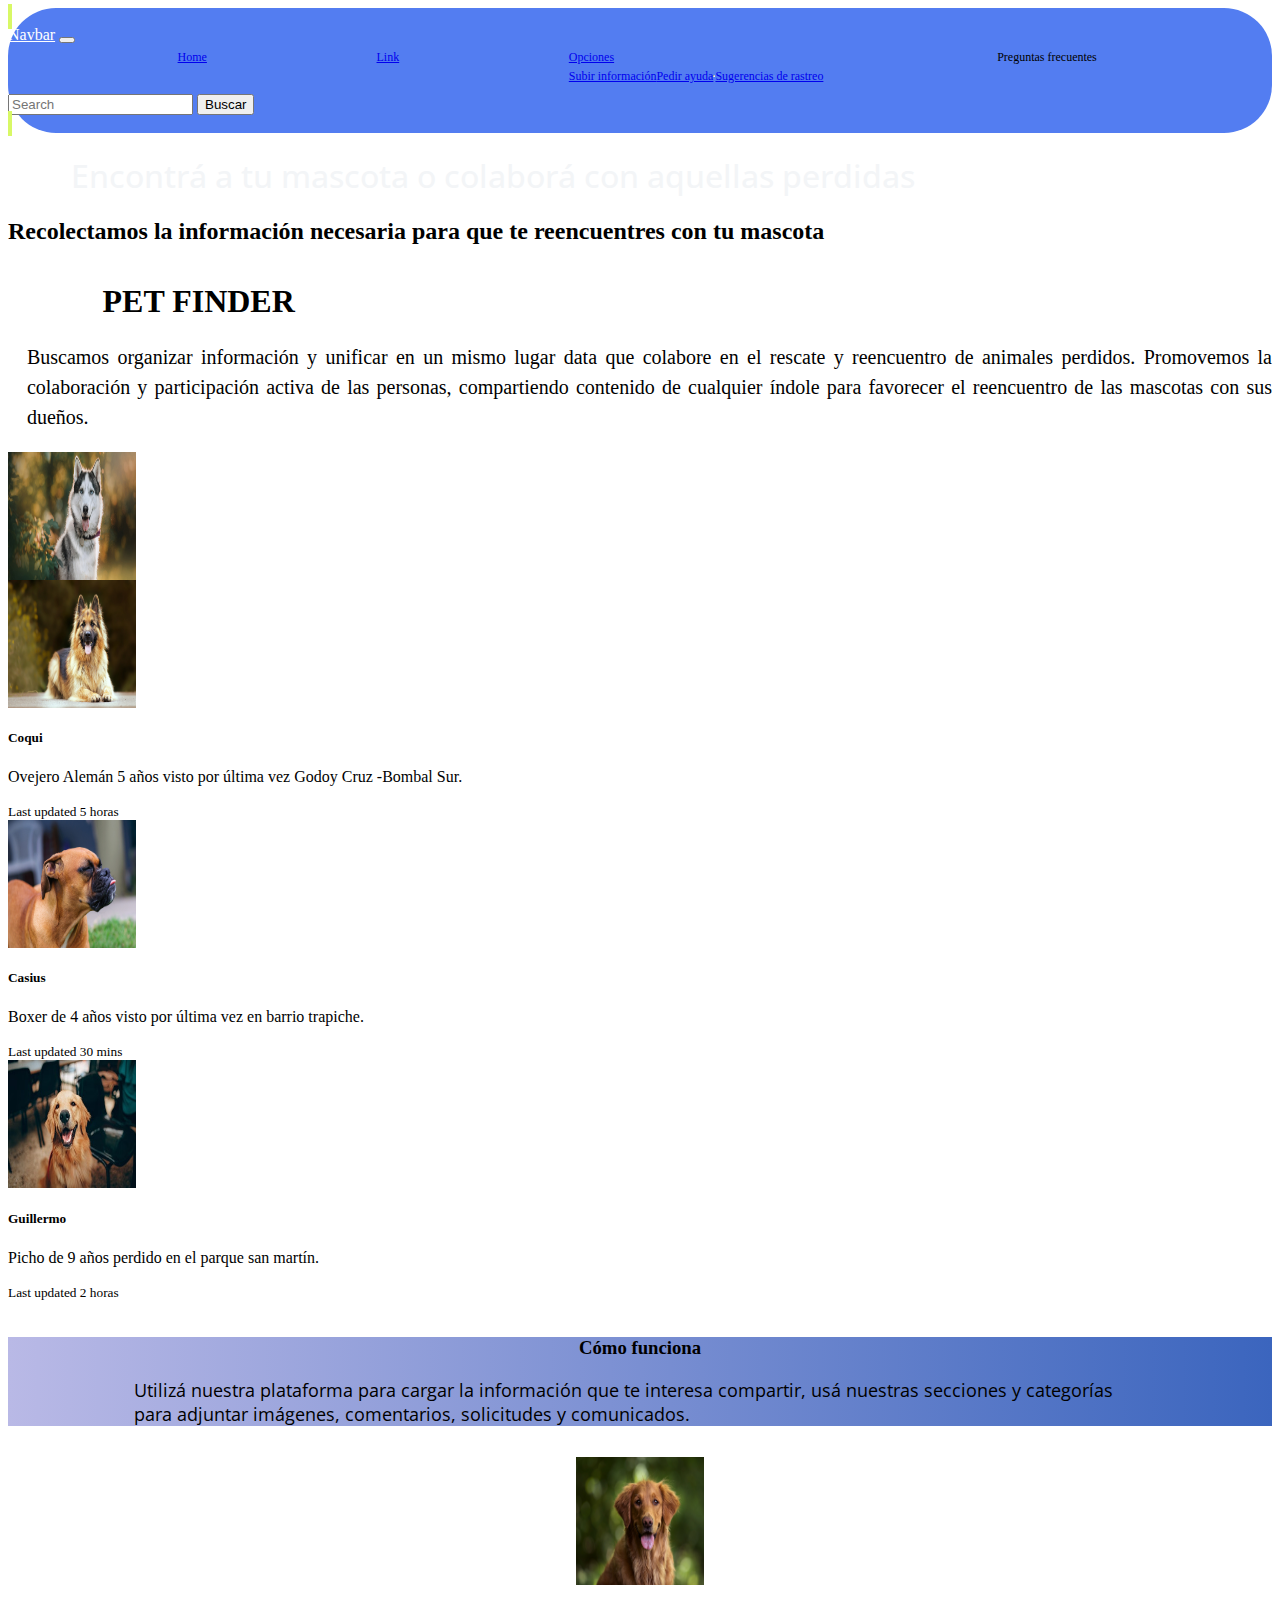
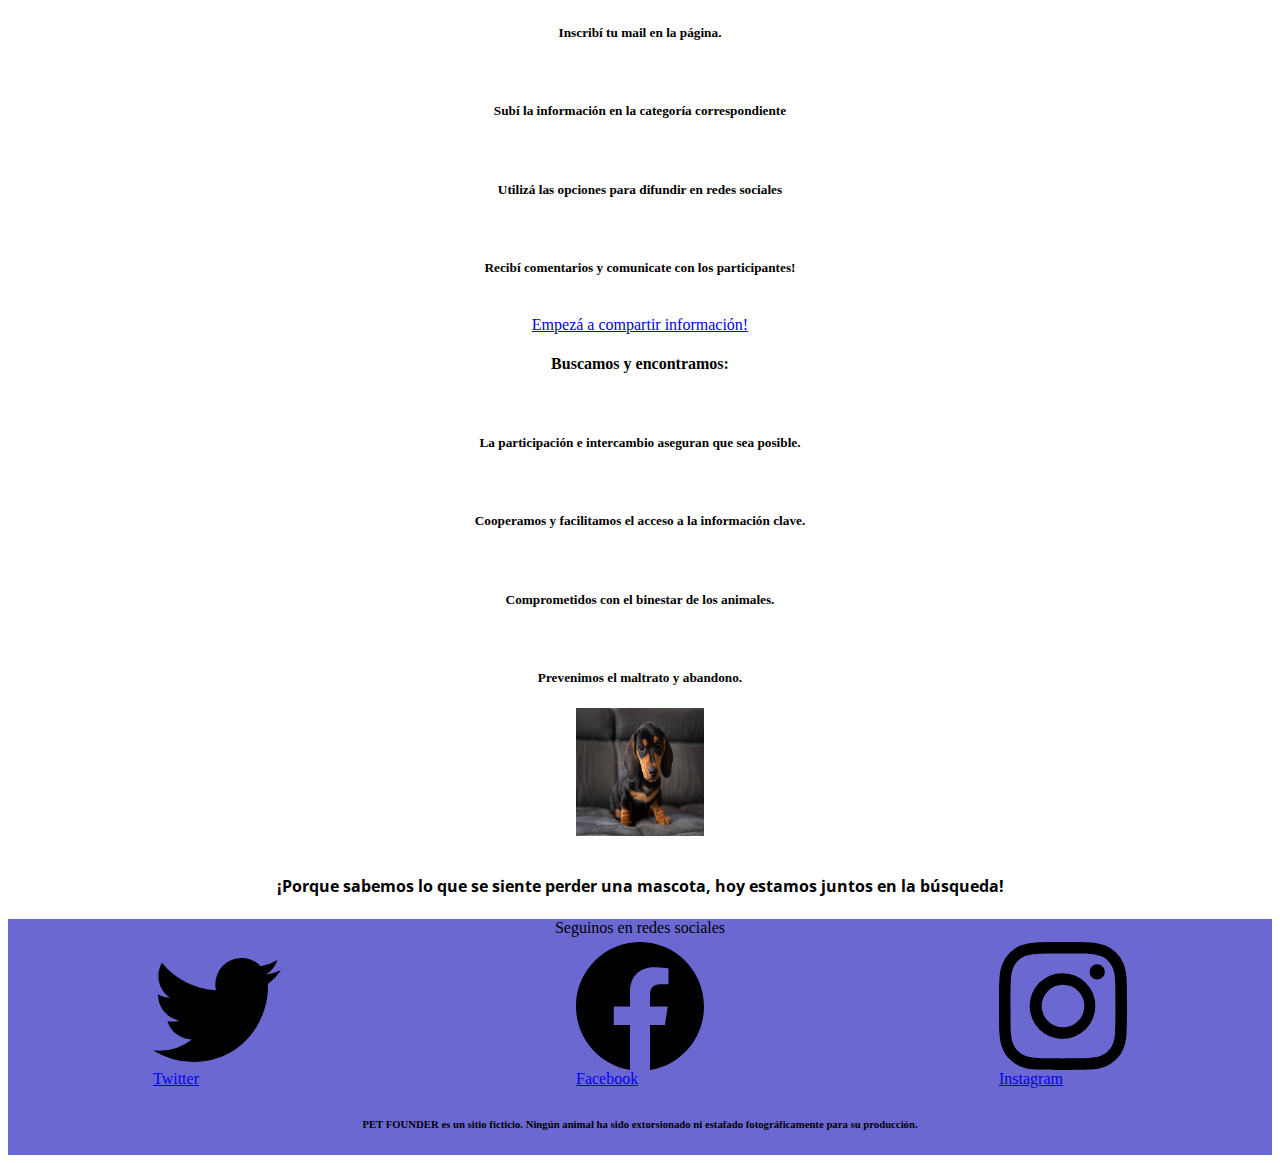
<file: Index.html>
<!DOCTYPE HTML>
<!DOCTYPE html>
<html lang="en">
<head>
    <meta charset="UTF-8">
    <meta http-equiv="X-UA-Compatible" content="IE=edge">
    <meta name="viewport" content="width=device-width, initial-scale=1.0">
    <title>Mascotas Perdidas</title>
    <meta name="description" content="somos un espacio para compartir y unificar información de mascotas perdidas">
    <meta name="author" content="Gonzalo Morresi">
    <link rel="shortcut icon" href="imagenes/perro2.jpg" type="image/x-icon">
    <link href="https://cdn.jsdelivr.net/npm/bootstrap@5.1.3/dist/css/bootstrap.min.css" rel="stylesheet" integrity="sha384-1BmE4kWBq78iYhFldvKuhfTAU6auU8tT94WrHftjDbrCEXSU1oBoqyl2QvZ6jIW3" crossorigin="anonymous">
    <script src="https://cdn.jsdelivr.net/npm/bootstrap@5.1.3/dist/js/bootstrap.bundle.min.js" integrity="sha384-ka7Sk0Gln4gmtz2MlQnikT1wXgYsOg+OMhuP+IlRH9sENBO0LRn5q+8nbTov4+1p" crossorigin="anonymous"></script>
    <link rel="stylesheet" href="estilopractica.css"/>
    <style>@import url('https://fonts.googleapis.com/css2?family=Ubuntu&display=swap');</style>
    <link rel="preconnect" href="https://fonts.googleapis.com">
<link rel="preconnect" href="https://fonts.gstatic.com" crossorigin>
<link href="https://fonts.googleapis.com/css2?family=Noto+Sans:ital,wght@0,200;0,300;0,500;1,100&family=Open+Sans:ital,wght@0,300;0,400;0,500;1,500&display=swap" rel="stylesheet">
</head>

<body>
    <header>
        <nav class="navbar navbar-expand-lg bg-black">
            <div class="container-fluid">
              <a class="navbar-brand" href="#">Navbar</a>
              <button class="navbar-toggler" type="button" data-bs-toggle="collapse" data-bs-target="#navbarSupportedContent" aria-controls="navbarSupportedContent" aria-expanded="false" aria-label="Toggle navigation">
                <span class="navbar-toggler-icon"></span>
              </button>
              <div class="collapse navbar-collapse" id="navbarSupportedContent">
                <ul class="navbar-nav me-auto mb-2 mb-lg-0">
                  <li class="nav-item">
                    <a class="nav-link active" aria-current="page" href="#">Home</a>
                  </li>
                  <li class="nav-item">
                    <a class="nav-link" href="#">Link</a>
                  </li>
                  <li class="nav-item dropdown">
                    <a class="nav-link dropdown-toggle" href="#" id="navbarDropdown" role="button" data-bs-toggle="dropdown" aria-expanded="false">
                      Opciones
                    </a>
                    <ul class="dropdown-menu" aria-labelledby="navbarDropdown">
                      <li><a class="dropdown-item" href="#">Subir información</a></li>
                      <li><a class="dropdown-item" href="#">Pedir ayuda</a></li>
                      <li><hr class="dropdown-divider"></li>
                      <li><a class="dropdown-item" href="#">Sugerencias de rastreo</a></li>
                    </ul>
                  </li>
                  <li class="nav-item">
                    <a class="nav-link disabled">Preguntas frecuentes</a>
                  </li>
                </ul>
                <form class="d-flex" role="search">
                  <input class="form-control me-2" type="search" placeholder="Search" aria-label="Search">
                  <button class="btn btn-outline-success" type="submit">Buscar</button>
                </form>
              </div>
            </div>
          </nav>
    </header>
    <div id="divmayor">
        <h1 class="presentación__frase1">Encontrá a tu mascota o colaborá con aquellas perdidas</h1>
    </div>
    <div class="container-sm"><h2>Recolectamos la información necesaria para que te reencuentres con tu mascota</h2></div>

<div class="container pt-3 body_style">
  <div class="row mt-5">
      <div class="col-12 col-md-12 col-lg-4 text-left">
          <h1 class="mt-6 main_titule">PET FINDER</h1>
          <p class="lead">Buscamos organizar información y unificar en un mismo lugar data que colabore en el rescate y reencuentro de animales perdidos. Promovemos la colaboración y participación activa de las personas, compartiendo contenido de cualquier índole para favorecer el reencuentro de las mascotas con sus dueños.
          </p>
      </div>
      <div class="col-12 col-md-12 col-lg-8 ">
          <img src="imagenes/siberiano.jpg" alt="" class="img-fluid">
      </div>
  </div>
  <div class="card-group">
    <div class="card">
      <img src="imagenes/ovejeroAleman.jpg" class="card-img-top" alt="...">
      <div class="card-body">
        <h5 class="card-title">Coqui</h5>
        <p class="card-text">Ovejero Alemán 5 años visto por última vez Godoy Cruz -Bombal Sur.</p>
      </div>
      <div class="card-footer">
        <small class="text-muted">Last updated 5 horas</small>
      </div>
    </div>
    <div class="card">
      <img src="imagenes/boxer.jpg" class="card-img-top" alt="...">
      <div class="card-body">
        <h5 class="card-title">Casius</h5>
        <p class="card-text">Boxer de 4 años visto por última vez en barrio trapiche.</p>
      </div>
      <div class="card-footer">
        <small class="text-muted">Last updated 30 mins</small>
      </div>
    </div>
    <div class="card">
      <img src="imagenes/doverman2.jpg" class="perrolentes" alt="...">
      <div class="card-body">
        <h5 class="card-title">Guillermo</h5>
        <p class="card-text"> Picho de 9 años perdido en el parque san martín.</p>
      </div>
      <div class="card-footer">
        <small class="text-muted">Last updated 2 horas</small>
      </div>
    </div>
  </div>
</div>
<br/>
<section>
  <div><h3 class= "desarrollo__titulo"> Cómo funciona </h3></div>
  <article  class="desarrollo__frase"> Utilizá nuestra plataforma para cargar la información que te interesa compartir, usá nuestras secciones y categorías para adjuntar imágenes, comentarios, solicitudes y comunicados.</article>
</section>
<br/>

<div class="container text-center">
  <div class="row">
    <div class="col">
      <img src="imagenes/doverFondoVerde.jpg" class="card-img-top" alt="...">
    </div>
    <div class="col">
      <br/>
      <h5>Inscribí tu mail en la página.</h5>
      <br/>
      <h5> Subí la información en la categoría correspondiente</h5>
      <br/>
        <h5>Utilizá las opciones para difundir en redes sociales</h5> 
      <br/>
        <h5>Recibí comentarios y comunicate con los participantes!</h5>
        <br/>
        <a href="#algo"> Empezá a compartir información!</a>
    </div>
  </div>
  <div class="row">
    <div class="col">
      <h4>Buscamos y encontramos:</h4> 
        <br/>
      <h5> La participación e intercambio aseguran que sea posible.</h5>
      <br/>
        <h5>Cooperamos y facilitamos el acceso a la información clave.</h5> 
      <br/>
        <h5>Comprometidos con el binestar de los animales.</h5>
        <br/>
        <h5>Prevenimos el maltrato y abandono.</h5>
    </div>
    <div class="col">
      <img src="imagenes/perro2.jpg" class="card-img-top" alt="...">
    </div>
  </div>
</div>
<br>
<div class="juntos">
  <h4>¡Porque sabemos lo que se siente perder una mascota, hoy estamos juntos en la búsqueda!</h4>
</div>

<!-- Aquí puedes escribir tu comentario -->

<footer class="footerPie">
  <div class="fraseSeguinos">
    Seguinos en redes sociales
  </div>
  <div>
     <a href="https://twitter.com" target="_blank" class="twitter"> <img src="imagenes/SimboloTwitter.svg" alt="twitter">Twitter</a>
  </div>
  <div>
    <a href="https://facebook.com" target="_blank" class="facebook" > <img src="imagenes/SimboloFacebook.svg" alt="facebook" class="footer__img--padding">Facebook</a>
  </div>
  <div>
    <a href="https://instagram.com" target="_blank" class="instagram"> <img src="imagenes/SimboloInstagram.svg" alt="instagram">Instagram</a>
  </div>
  <div class="frasefinal">
    <h6>PET FOUNDER es un sitio ficticio. Ningún animal ha sido extorsionado ni estafado fotográficamente para su producción.</h6>
    </div>
</footer>

</body>
</html>
</file>
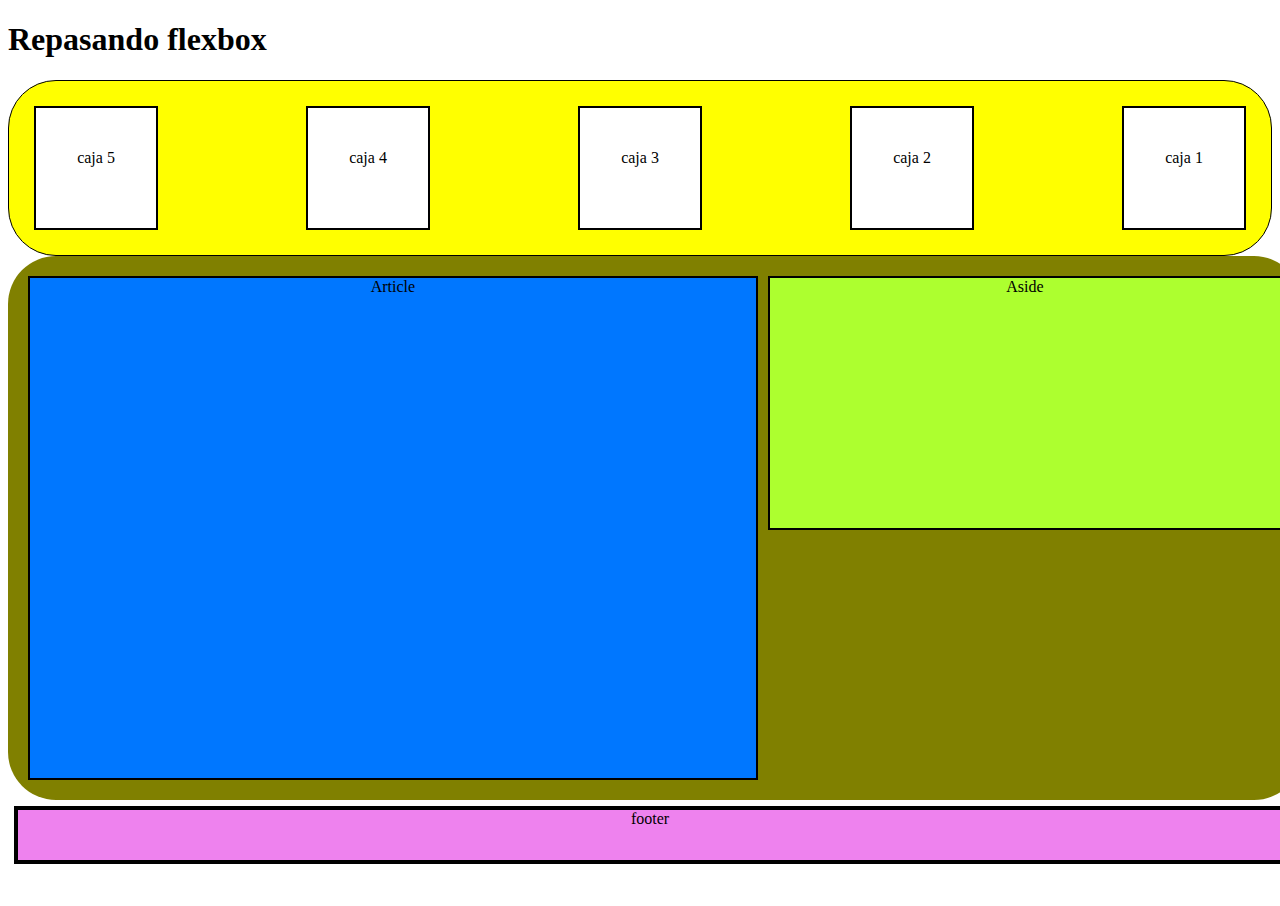
<file: Catalogo.html>
<!DOCTYPE html>
<html lang="en">
<head>
    <meta charset="UTF-8">
    <meta http-equiv="X-UA-Compatible" content="IE=edge">
    <meta name="viewport" content="width=device-width, initial-scale=1.0">
    <title>Catalogo</title>
    <meta name="description" content="somos un espacio para compartir y unificar información de mascotas perdidas">
    <meta name="author" content="Gonzalo Morresi">
    <link rel="shortcut icon" href="imagenes/perro2.jpg" type="image/x-icon">
    <link href="https://cdn.jsdelivr.net/npm/bootstrap@5.1.3/dist/css/bootstrap.min.css" rel="stylesheet" integrity="sha384-1BmE4kWBq78iYhFldvKuhfTAU6auU8tT94WrHftjDbrCEXSU1oBoqyl2QvZ6jIW3" crossorigin="anonymous">
    <script src="https://cdn.jsdelivr.net/npm/bootstrap@5.1.3/dist/js/bootstrap.bundle.min.js" integrity="sha384-ka7Sk0Gln4gmtz2MlQnikT1wXgYsOg+OMhuP+IlRH9sENBO0LRn5q+8nbTov4+1p" crossorigin="anonymous"></script>
    <link rel="stylesheet" href="estilopractica.css"/>
    <style>@import url('https://fonts.googleapis.com/css2?family=Ubuntu&display=swap');</style>
    <link rel="preconnect" href="https://fonts.googleapis.com">
<link rel="preconnect" href="https://fonts.gstatic.com" crossorigin>
<link href="https://fonts.googleapis.com/css2?family=Noto+Sans:ital,wght@0,200;0,300;0,500;1,100&family=Open+Sans:ital,wght@0,300;0,400;0,500;1,500&display=swap" rel="stylesheet">
</head>



<body>
    <h1>Repasando flexbox</h1>
    <header class="Catalogo__header">
        <div class="Catalogo__Caja">
            caja 1
        </div>
        <div class="Catalogo__Caja">
            caja 2
        </div>
        <div class="Catalogo__Caja">
            caja 3
        </div>
        <div class="Catalogo__Caja">
            caja 4
        </div>
        <div class="Catalogo__Caja">
            caja 5
        </div>
    </header>
    <header class="Container__ArticleAside">
        <div class="Container__Article">
            Article
        </div>
        <div class="Container__Aside">
            Aside
        </div>
    </header>
      
    </div>
    <footer class="Catalogo__footer">footer</footer>

    <div></div>
    <p></p>
    <a href=""></a>
    <br>
</body>
</html>
</file>
<file: estilopractica.css>
*{
    margin: 5;
    padding: 1;
}
.html {
    font-size: 62.5%;
    width: 100%;
}
/*body {
    margin-top: auto;
    background-image: linear-gradient(#49a4ee, #69ade9, #e0f0ff);
  }*/
  .navbar-brand {
      color: white;
  }
.presentación__frase1 {
    padding-left: 5%;
    color: #f3f5f7;
    font-family: 'Noto Sans', sans-serif;
    font-family: 'Open Sans', sans-serif;
    font-weight: 500;
    /* Acá está aplicando los dos? Noto y Open sans? o es el mismo link para esa tipografía? */
  }

.lead {
    margin-top: 0.10cm;
    margin-left:0.5cm;
    font-size: 20px;
    line-height: 1.5;
    text-align: justify;
}
.mt-6 {
    margin-top: 1cm;
    margin-left: 2.5cm;
}

.desarrollo__titulo {
    text-align: center;
    font-weight: bold;
}
.desarrollo__frase {
    display: flex;
    flex-direction: row;
    justify-content: center;
    align-items: center;
    font-family:sans-serif;
    font-size: 18px;
    margin: 1% 10% 1%;
    font-family: 'Noto Sans', sans-serif;
    font-family: 'Open Sans', sans-serif;
}
.col {
  display: flex;
  justify-content: center;
  align-items: center;
  flex-direction: column;
 }
 .juntos {
    display: flex;
    justify-content: center;
    align-items: center;
    font-family: 'Noto Sans', sans-serif;
    font-family: 'Open Sans', sans-serif;
 }
 .twitter .facebook .instagram .fraseSeguinos .fraseSeguinos .frasefinal {
    border: solid 3px rgb(12, 21, 39);
     }
     .twitter {
         grid-area:twitter;
         max-width: 100%;
         max-height: 100%;
     }
     .facebook {
         grid-area: facebook;
         max-width: 100%;
         max-height: 100%;
     } 
       .instagram {
           grid-area: instagram;
           max-width: 100%;
           max-height: 100%;
       } 
       .fraseSeguinos {
           grid-area: fraseSeguinos;
           max-width: 100%;
           max-height: 100%;
       }
       .frasefinal {
           grid-area: frasefinal;
           max-width: 100%;
           max-height: 100%;
       }
 .footerPie {
     display: grid;
     grid-template-rows: auto auto auto;
     grid-template-columns: auto auto auto;
     grid-row-gap: 5px;
     grid-column-gap: 5px;
     justify-items: center;
     grid-template-areas: 
     "fraseSeguinos fraseSeguinos fraseSeguinos"
     " twitter facebook instagram"
     "frasefinal frasefinal frasefinal";
 }


    /* empieza Catálogo----------------------------------------------*/


  .Catalogo__header {
    display: flex;
    flex-direction: row-reverse;
    justify-content: flex-start;
    align-content:space-around;
    background-color: yellow;
    border: solid 1px;
    padding: 20px;
    justify-content: space-between;

  }
  .Catalogo__Caja {
      background-color: white;
      border: solid 2px;
      color: black;
      width: 120px;
      height: 120px;
      line-height: 100px;
      justify-content: center;
      text-align: center;
      margin: 5px;
  }
  .Container__ArticleAside {
      display: flex;
      flex-direction: row;
      justify-content: space-evenly;
      align-content: flex-end; /* No me termina de aplicar esta propiedad: se usa para alinear las cajas transversalmente cuando hay más de una línea de espacio*/
      background-color: olive;
      text-align: center;
      padding: 15px;
      width: 100%;
      height: 100%;
      
  }
  .Container__Article {
      background-color: rgb(0, 119, 255);
      border: solid 2px;
      width: 500px;
      height: 500px;
      justify-content: center;
      margin: 5px;
      flex-grow: 2;
      flex-basis: 40%;
      }
      .Container__Aside {
        background-color: greenyellow;
        border: solid 2px;
        width: 400px;
        height: 250px;
        margin: 5px;
        flex-grow: 1;
      }
 .Catalogo__footer {
     background-color: violet;
     border: solid 4px;
     text-align: center;
     width: 100%;
     height: 50px;
     margin: 6px;
 }
    /* empieza página GRID Firs MOBILE------------------------------------------*/

    /* COMMON STYLES */

    @media screen and (max-width: 768px) and (max-width: 959px) {

        ul li{
            list-style:none;
            display: inline; 
            font-size: 12px;
            
            }
         ul {
            display: flex;
            justify-content: space-evenly;
            margin: 0.35em;
            padding: 0.35em;
            list-style-type: disc;
            margin-block-start: 0;
            margin-block-end: 0em;
            margin-inline-start: 0px;
            margin-inline-end: 0px;
            padding-inline-start: 0px;
           
        }
        img {
            width: 8em;
            height: 8em;
            background-color: rgb(200, 236, 163);
            max-width: 100%;
            display: flex;
            justify-content: center;
                    }
    
       header {
               grid-area: header;
               background-color: rgb(83, 125, 241);
               border-radius: 10em;
        }
        nav {
            grid-area: nav;
            background-color: rgb(223, 155, 67);
            width: 90%;
            border: 0.3em solid rgb(216, 248, 102);
            display: inline;                    
        }
        aside {
            grid-area: aside;
            background-color: rgb(140, 139, 224);
            width: 90%;
            border: 0.3em solid rgb(248, 202, 102);
            display: inline;
        }
                    
        section {
            grid-area: section;
            background-color: rgb(219, 217, 79);
        }
        
        footer {
            grid-area: footer;
            background-color: rgb(105, 209, 209);
        }

        .container_grid {
            display: grid;
            background-color: rgb(89, 171, 238);
            grid-template-columns: auto auto;
            grid-template-rows: repeat(5, auto);
            grid-row-gap: 0.3em;
            grid-column-gap: 0.3em;
            grid-template-areas: 
            "header header"
            "nav nav"
            "aside aside"
            "section section"
            "footer footer"; 
            justify-items: center;
        }   
        .article {
            grid-area: article;
        }
        .dale {
            display: grid;
            background-color: rgb(144, 161, 240);
            width: 95%;
            justify-items: stretch;
            grid-template-columns: auto auto;
            grid-template-rows: repeat(5, 2fr);
            grid-column-gap: 0.4em;
            grid-row-gap: 0.4em;
            grid-template-areas: 
            "article article"
            "article article"
            "article article"
            "article article"
            "article article"
           }
           article {
            display: grid;
            justify-content: center;
            border: 0.3em solid darkblue;
            justify-items: center;
            align-content: center;
            padding: 0.3em;
           }
    }    
           /* GRID Empieza la segunda parte responsive --------------------------------------- */

        @media screen and (min-width: 768px) and (max-width: 1200px) {

            .GridBody {
                background-color: coral;
            }
  
            ul li{
                list-style:none;
                display: inline; 
                font-size: 12px;
                                }
             ul {
                display: flex;
                justify-content: space-evenly;
                margin: 0.35em;
                padding: 0.35em;
                list-style-type: disc;
                margin-block-start: 0;
                margin-block-end: 0em;
                margin-inline-start: 0em;
                margin-inline-end: 0em;
                padding-inline-start: 0em;
                
            }
            img {
                width: 8em;
                height: 8em;
                background-color: rgb(200, 236, 163);
                max-width: 100%;
                display: flex;
                justify-content: center;
                        }
        
           header {
                   grid-area: header;
                   background-color: rgb(83, 125, 241);
                   border-radius: 10em;
            }
            nav{
                grid-area: nav;
                background-color: rgb(248, 213, 157);
                width: 90%;
                border: 0.3em solid rgb(216, 248, 102);
                display: inline;
            }

            /*aside {
                grid-area: aside;
                background-color: rgb(140, 139, 224);
                width: 90%;
                border: 0.3em solid rgb(248, 202, 102);
                display: inline;
                
                
            } */
            aside {
                display: none;
            }          
                    
            section {
                grid-area: section;
                background-color: rgb(219, 217, 79);
            }
            
            footer {
                grid-area: footer;
                background-color: rgb(105, 209, 209);
            }
    
            .container_grid {
                display: grid;
                background-color: rgb(89, 171, 238);
                grid-template-columns: auto;
                grid-template-rows: repeat(5, auto);
                grid-row-gap: 0.3em;
                grid-column-gap: 0.3em;
                grid-template-areas: 
                "header"
                "nav"
                "aside"
                "section"
                "footer"; 
                justify-items: center;
            }   
            .article {
                grid-area: article;
            }
            .dale {
                display: grid;
                background-color: rgb(182, 221, 243);
                width: 95%;
                justify-items: stretch;
                grid-template-columns: repeat(4, auto);
                grid-template-rows: repeat(3, 2fr);
                grid-column-gap: 0.4em;
                grid-row-gap: 0.4em;
                grid-template-areas: 
                "article article article article "
                "article article article article"
                "article article article article"
       
               }
               article {
                display: grid;
                justify-content: center;
                border: 0.3em solid darkblue;
                justify-items: center;
                align-content: center;
                padding: 0.3em;
               }

        }

               /* GRID Empieza la Tercera parte responsive and (max-width: 1200px) --------------------------------------- */

           @media screen and (min-width: 1200px) {

            .GridBody {
                background-color: coral;
            }
            ul li{
                list-style:none;
                display: inline; 
                font-size: 12px;
                }
            li {
                animation-duration: 2s;
                animation-name: aparecer;
                animation-iteration-count: infinite;
                }
            @keyframes aparecer {
                0% {
                    opacity: 0;
                }
                100% {
                    opacity: 1;
                }
            }


             ul {
                display: flex;
                justify-content: space-evenly;
                margin: 0.35em;
                padding: 0.35em;
                list-style-type: disc;
                margin-block-start: 0;
                margin-block-end: 0em;
                margin-inline-start: 0em;
                margin-inline-end: 0em;
                padding-inline-start: 0em;
                
            }
            img {
                width: 8em;
                height: 8em;
                max-width: 100%;
                display: flex;
                justify-content: center;
                transition-delay: width 4s; /* este tiempo de transition no funciona*/
                }
                
            img:hover { 
                width: 6em;  
                height: 6em;
                }
                
           header {
                   grid-area: header;
                   background-color: rgb(83, 125, 241);
                   border-radius: 3em;
                   transition: all 4s; /*no anda el transition*/

            }
            header:hover { 
                    width: 14em;  
                    height: 2em;
                    background-color: rgb(224, 240, 193);
                    display: flex;
                    justify-content: center;
                    align-items:center;
            }
            nav{
                grid-area: nav;
                background-color: rgb(248, 213, 157);
                width: 90%;
                border: 0.3em solid rgb(216, 248, 102);
                display: inline;
            }
            aside {
                grid-area: aside;
                background-color: rgb(214, 163, 174);
                width: 90%;
                border: 0.3em solid rgb(102, 236, 248);
                display: inline;  /* que onda esto? Acá pareciera que tengo que colocar display: inline para que me agarre el flex (o el justify content: space evenly) de los hijos*/
                justify-content: space-between;
            }     
            
            /* aside:focus {
                width: 120%;

            } Este focus no funcionó */
                    
            section {
                grid-area: section;
                background:linear-gradient(to right, rgb(185, 185, 230), rgb(59, 101, 190));  
            }
            
            footer {
                grid-area: footer;
                background-color: rgb(107, 105, 209);
            }
    
            .container_grid {
                display: grid;
                background:linear-gradient(to left, rgb(185, 185, 230), rgb(59, 101, 190)); ; 
                grid-template-columns: auto;
                grid-template-rows: repeat(5, auto);
                grid-row-gap: 0.3em;
                grid-column-gap: 0.3em;
                grid-template-areas: 
                "header"
                "nav"
                "aside"
                "section"
                "footer"; 
                justify-items: center;
            }   
            .article {
                grid-area: article;
            }
            .dale {
                display: grid;
                background-color: linear-gradient (to right, rgb(162, 188, 230), rgb(18, 59, 134) );
                width: 95%;
                justify-items: stretch;
                grid-template-columns: repeat(4, auto);
                grid-template-rows: repeat(3, 2fr);
                grid-column-gap: 0.4em;
                grid-row-gap: 0.4em;
                grid-template-areas: 
                "article article article article "
                "article article article article"
                "article article article article"
               }
               .article {
                display: grid;
                justify-content: center;
                border: 0.3em solid darkblue;
                justify-items: center;
                align-content: center;
                padding: 0.3em;
               }
            





        }


        /*
                .publicidad {
            grid-area: publicidad;
        .GridBody{
            margin-top: auto;
            background-color: rgb(157, 229, 202);
            max-width: 100%;
            /*linear-gradient(rgb(98, 207, 107), rgb(240, 240, 113), rgb(69, 118, 182));*/
        



    

/*
    .img {
        max-width: 100%;
        width: 200rem;
        height: 150rem;
    }
    ul {
        list-style:none 
         
     }

    @media (min-width: 768px) {
        .grid3 {
            grid-area: grid3;
            background-color: rgb(79, 117, 221);
            display: flex;
            justify-items: stretch;
            align-items: stretch;
        }
        .grid4 {
            grid-area: grid4;
            background-color: rgb(74, 179, 138);
        }
        .grid5 {
            grid-area: grid5;
        }
        .container_grid {
            display: grid;
            grid-template-columns: 20% auto;
            grid-template-rows: auto auto auto;
            grid-column-gap: 10px;
            grid-row-gap: 10px;
            grid-template-areas: "grid3 grid4 grid4" "grid5 grid5 grid5"; 
            align-items: center;  
            justify-items: center;
        }
    }
    */
    /* no aplica bien el media queri -----------------------------
    @media screen and (min-width: 992px) {
 
        .grid3 {
            grid-area: grid3;
            background-color: rgb(79, 117, 221);
            display: flex;
            justify-items: stretch;
            align-items: stretch;
        }
        .grid4 {
            grid-area: grid4;
            background-color: rgb(223, 183, 55);
        }
        .grid5 {
            grid-area: grid5;
        }
        .container_grid {
            display: grid;
            grid-template-columns: auto auto auto auto;
            grid-template-rows: auto auto auto auto;
            grid-column-gap: 15px;
            grid-row-gap: 15px;
            grid-template-areas: "grid1 grid1 grid1 grid1" "grid2 grid2 grid2 grid2" "grid3 grid3 grid3 grid3" "grid4 grid4 grid4 grid4"; 
            align-items: center;  
            justify-items: center;
        }
    }


.grid4 {
    display: grid;
    grid-template-columns: auto auto auto;
    grid-template-rows: auto auto auto;
    grid-column-gap: 10px;
    grid-row-gap: 10px;
    justify-items: stretch;
    align-items: stretch;
    width: 100%;
    height: 100%;
    justify-content: space-between;
    align-items:center;
}
.publicidad {
    justify-self:center;
    align-self:center;
}

*/
</file>
